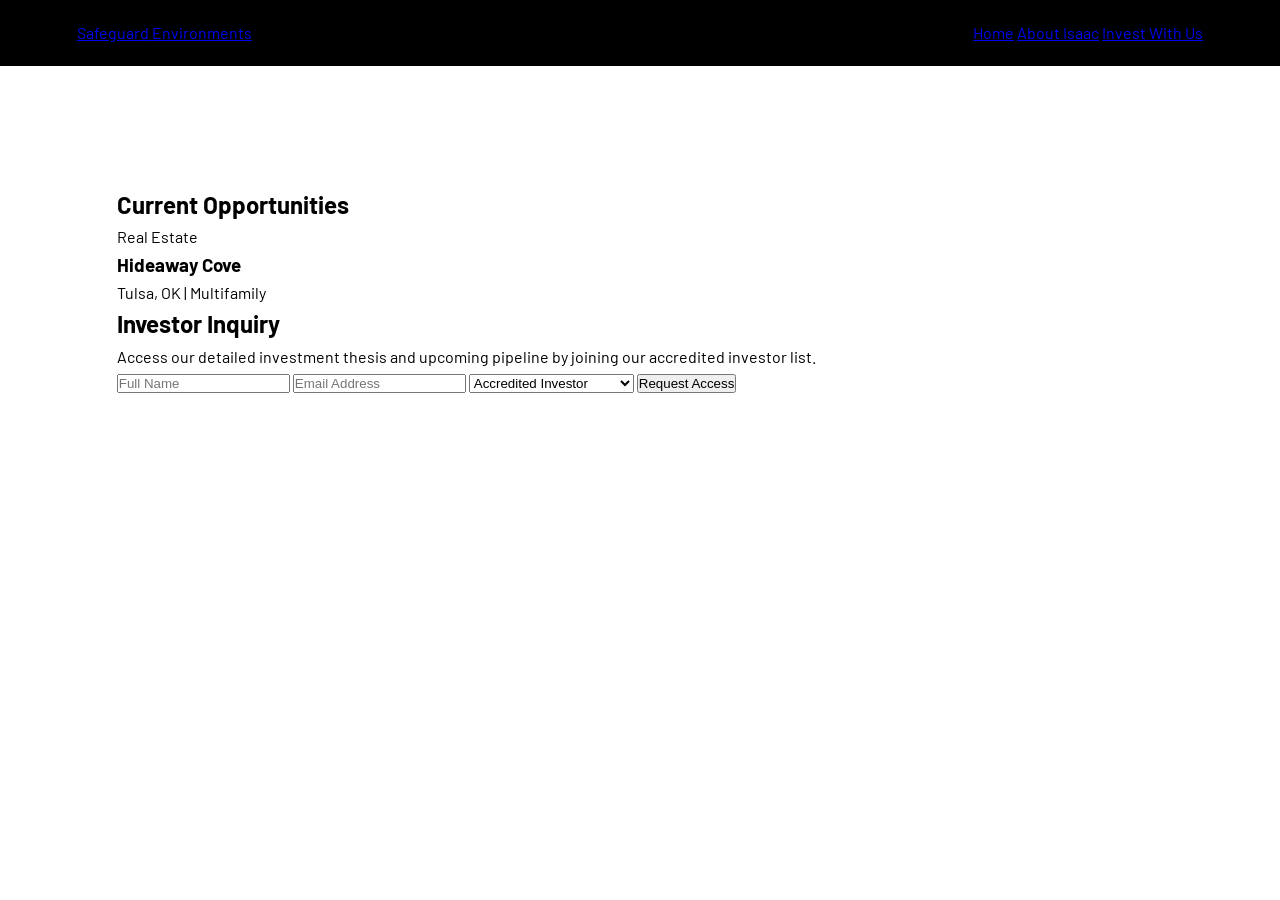
<file: ​invest.html>
<!DOCTYPE html>
<html lang="en">
<head>
    <meta charset="UTF-8">
    <meta name="viewport" content="width=device-width, initial-scale=1.0">
    <title>Investment Opportunities | Safeguard Environments</title>
    <link rel="stylesheet" href="style.css">
    <link href="https://fonts.googleapis.com/css2?family=Cormorant+Garamond:wght@400;600&family=Barlow:wght@400;600&display=swap" rel="stylesheet">
</head>
<body>
    <nav>
        <a href="index.html" class="nav-logo">Safeguard <span>Environments</span></a>
        <div class="nav-links">
            <a href="index.html">Home</a>
            <a href="about.html">About Isaac</a>
            <a href="invest.html" class="active nav-cta">Invest With Us</a>
        </div>
    </nav>

    <section class="container" style="padding-top: 120px;">
        <h1 class="section-title">Current Opportunities</h1>
        <div class="offerings-grid">
            <div class="offering-card">
                <p class="section-label">Real Estate</p>
                <h3>Hideaway Cove</h3>
                <p>Tulsa, OK | Multifamily</p>
            </div>
        </div>

        <div class="form-container">
            <h2 class="section-title">Investor Inquiry</h2>
            <p>Access our detailed investment thesis and upcoming pipeline by joining our accredited investor list.</p>
            <form action="https://formspree.io/f/YOUR_ID_HERE" method="POST">
                <input type="text" name="name" placeholder="Full Name" required>
                <input type="email" name="email" placeholder="Email Address" required>
                <select name="status">
                    <option value="Accredited">Accredited Investor</option>
                    <option value="Non-Accredited">Non-Accredited Investor</option>
                </select>
                <button type="submit" class="btn-primary">Request Access</button>
            </form>
        </div>
    </section>
</body>
</html>
</file>
<file: style.css>
/* --- GLOBAL REFINEMENT --- */
:root {
  --black: #000000;
  --gold: #c9a84c;
  --light-grey: #f9f9f9;
  --white: #ffffff;
  --text-grey: #4a4a4a;
}

* { box-sizing: border-box; margin: 0; padding: 0; }

body {
  font-family: 'Barlow', sans-serif;
  color: var(--black);
  line-height: 1.6;
  overflow-x: hidden;
}

/* --- RESPONSIVE NAVIGATION --- */
nav {
  background: var(--black);
  padding: 20px 6%;
  display: flex;
  justify-content: space-between;
  align-items: center;
  position: sticky;
  top: 0;
  z-index: 1000;
}

.logo {
  font-family: 'Cormorant Garamond', serif;
  color: white;
  font-size: 1.4rem;
  line-height: 1;
  letter-spacing: 2px;
}

/* --- HERO SECTION (Adaptive Height) --- */
.hero {
  height: 80vh;
  background: linear-gradient(rgba(0,0,0,0.5), rgba(0,0,0,0.5)), url('hero.jpg');
  background-size: cover;
  background-position: center;
  display: flex;
  flex-direction: column;
  justify-content: center;
  align-items: center;
  text-align: center;
  color: white;
  padding: 0 10%;
}

.hero h1 {
  font-family: 'Cormorant Garamond', serif;
  font-size: clamp(2.5rem, 8vw, 5rem); /* Scales based on screen size */
  text-transform: uppercase;
  border-bottom: 2px solid var(--white);
  padding-bottom: 20px;
  margin-bottom: 30px;
}

/* --- THE GRID SYSTEM (Desktop vs Mobile) --- */
.container {
  max-width: 1200px;
  margin: 0 auto;
  padding: 80px 6%;
}

.responsive-grid {
  display: grid;
  grid-template-columns: 1fr; /* Default to 1 column for phone */
  gap: 40px;
  align-items: center;
}

/* Desktop Only: Switch to 2 columns */
@media (min-width: 992px) {
  .responsive-grid {
    grid-template-columns: 1fr 1fr;
  }
}

/* --- CONTENT BLOCKS --- */
.underlined-title {
  font-family: 'Cormorant Garamond', serif;
  font-size: 2.8rem;
  display: inline-block;
  border-bottom: 3px solid var(--black);
  margin-bottom: 30px;
}

.value-card {
  background: var(--black);
  color: white;
  padding: 40px;
  margin-bottom: 20px;
  transition: transform 0.3s ease;
}

.value-card:hover { transform: translateY(-5px); }

/* --- IMAGES --- */
.img-responsive {
  width: 100%;
  height: auto;
  object-fit: cover;
  box-shadow: 0 10px 30px rgba(0,0,0,0.1);
}

.circle-icon {
  width: 180px;
  height: 180px;
  border-radius: 50%;
  margin: 0 auto 20px;
  display: block;
}
</file>
